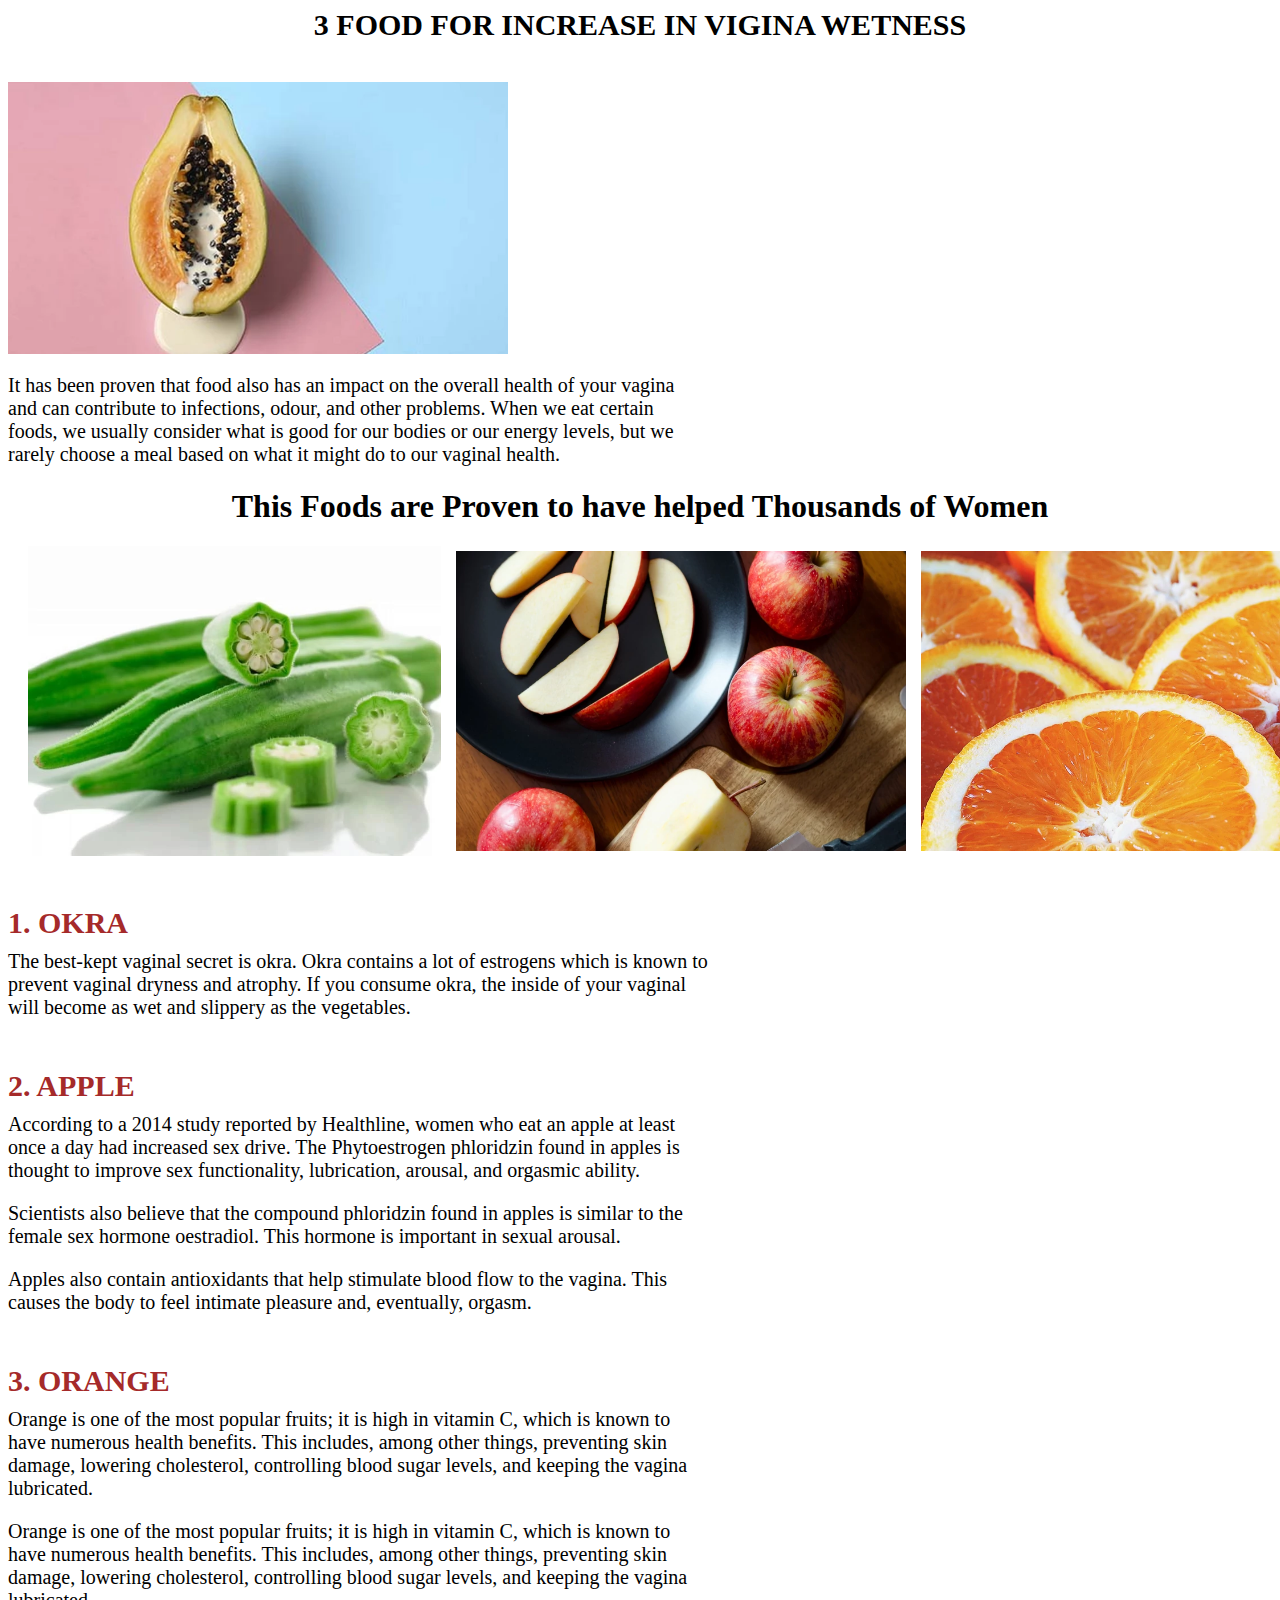
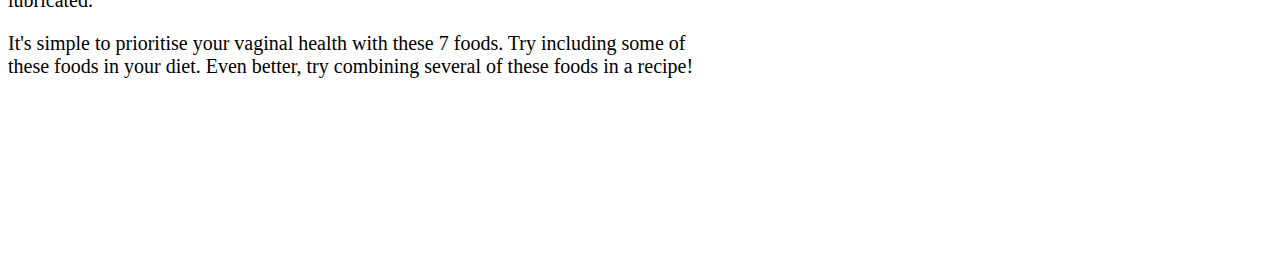
<file: hover.html>
<!DOCTYPE html>
<html lang="en">
<head>
    <link rel="stylesheet" href="stylesheet.css">
    <meta charset="UTF-8">
    <meta name="viewport" content="width=device-width, initial-scale=1.0">
    <title>Image Card With Hover Effect</title>
</head>
<body>
    <center CLASS="heading">3 FOOD FOR INCREASE IN 
        VIGINA WETNESS</center>

        

   <div class="img">
    <img class="papaya" src="papaya.webp">
    <div class="overlay">
        <div class="text">
            <p class="t2">SOME FOOD EFFECT ON THE VJ</p>
            <p class="t1">  Did you know that food
                does more than just give you energy
                 and nutrients?</p>
        </div>

    </div>
   </div>
   <p class="p1">
    It has been proven that food also has an impact on the  overall health of your vagina and can contribute to infections, odour, and other 
    problems. When we eat certain foods, we usually consider what is good for our bodies 
    or our energy levels, but we rarely 
    choose a meal based on what it might do to our vaginal health.
   </p>
   <h1><center>This Foods are Proven to have helped Thousands
    of Women</center></h1> 
   </p>
   <div class="container">
        <img class="okra" src="okra.webp">
        <img class="apple" src="apple.webp">
        <img class="orange" src="orange.webp">
    </div>
    <div class="container2">
        <h2 class="text1">1. OKRA</h2>
        <P class="o">The best-kept vaginal secret is okra. Okra contains a lot of
            estrogens which is known to prevent vaginal dryness and 
            atrophy. If you consume okra, the 
            inside of your vaginal will become as wet and 
            slippery as the vegetables.</P>

        <h2 class="text2 ">2. APPLE</h2>
        <P class="a1">
            According to a 2014 study reported by Healthline, 
            women who eat an apple at least once a day had increased 
            sex drive. The Phytoestrogen phloridzin found in apples is
             thought to improve sex functionality, lubrication, arousal,
              and orgasmic ability.
        </P>
        <P class="a2">
            Scientists also believe that the compound
             phloridzin found in apples is similar to the female
              sex hormone oestradiol. This hormone is important 
              in sexual arousal.
        </P>
        <P class="a3">
            Apples also contain antioxidants that help stimulate blood flow to the vagina. 
            This causes the body to feel intimate pleasure and, 
            eventually, orgasm.
        </P>

        <h2 class="text3">3. ORANGE</h2>
        <p class="o1">
            Orange is one of the most popular fruits; it
             is high in vitamin C, which is known to have 
             numerous health benefits. This includes, among other 
             things, preventing skin damage, lowering cholesterol,
              controlling blood sugar levels, and keeping the vagina 
              lubricated.
        </p>
        <p class="o2">
            Orange is one of the most popular fruits; it is high in
             vitamin C, which is known to have numerous health benefits.
              This includes, among other things, preventing skin damage,
               lowering cholesterol, controlling blood sugar levels, and 
               keeping the vagina lubricated.
        </p>
        <p class="o3">
            It's simple to prioritise your vaginal health with these 7 
            foods. Try including some of these foods in your diet. 
            Even better, try combining several of these foods in a recipe!
        </p>
    </div>

</body>
</html>
</file>
<file: stylesheet.css>
.img{
    position: relative;
    width: 500px;


}
.papaya{
    width: 100%;
    display: block;
}
.overlay{
    position: absolute;
    top: 0;
    left: 0;
    width: 100%;
    height: 100%;
    color: white;
    font-family: times new roman;
    background-color: rgba(0,0,0,0.6);
    display: flex;
    flex-direction: column;
    align-items: center;
    justify-content: center;
    opacity: 0;
    transition: opacity 0.15s ease-in-out;
}
.overlay:hover {
    opacity: 1;
}

.overlay > * {
transform: translateY(20px);
transition: 0.15s ease-in-out;
}

.overlay:hover > * {
    transform: translateY(0);
}

.t2{
    display: flex;
    justify-content: center;
    font-weight: bold;
    font-size: 20px;
}
.t1{
    font-weight: bold;
    padding-left: 20px;
    margin-top: 5px;

    
}
.heading{
    font-weight: bold;
    font-size: 30px;
    font-style: inherit;
    padding-bottom: 40px;
}
.p1{
    font-size: 20px;
    font-weight: 200;
    width: 700px;
}
.heading1{
    width: 700px;
    margin-left: 30%;
}
.container {
     display: flex;
     align-items: center;
     padding-left: 10px;
     flex-direction: row;
     margin-bottom: 50px;
}
.okra {
    width: 500px;
    height: 310px;
    padding-left: 10px;
    display: block;
    transition: 0.15s ease-in-out;
}
.apple{
    width: 450px;
    padding-left: 15px;
    padding-right: 15px;
    height: 300px;
    display: block;
    transition: 0.15s ease-in-out;
}
.orange{
    width: 450px;
    height: 300px;
    display: block;
}
.apple:hover {
    transform: scale(1.1);
    z-index: 2;
    display: block;
    transition: 0.15 ease-in-out;
}
.okra:hover {
    transform: scale(1.1);
    z-index: 2;
}
.orange:hover {
    transform: scale(1.1);
    z-index: 2;
}
.container2{
    width: 700px;
    font-size: 20px;
    font-family: gorgia;
    margin-bottom: 200px;
}
.text1 {
    margin-bottom: 0;
    color: brown;
}
.o {
    margin-top: 10px;
    margin-bottom: 50px;
}
.text2{
    color: brown;
    margin-bottom: 0;
    margin-top: 10px;
}
.a1 {
    margin-top: 10px;
}
.a2 {
    margin-top: 10px;
}
.a3{
    margin-bottom: 50px;
}
.text3{
    color: brown;
    margin-bottom: 0;
}
.o1 {
    margin-top: 10px;
    margin-bottom: 0px;
}
.o3 {
    margin-top: 0;
}
</file>
